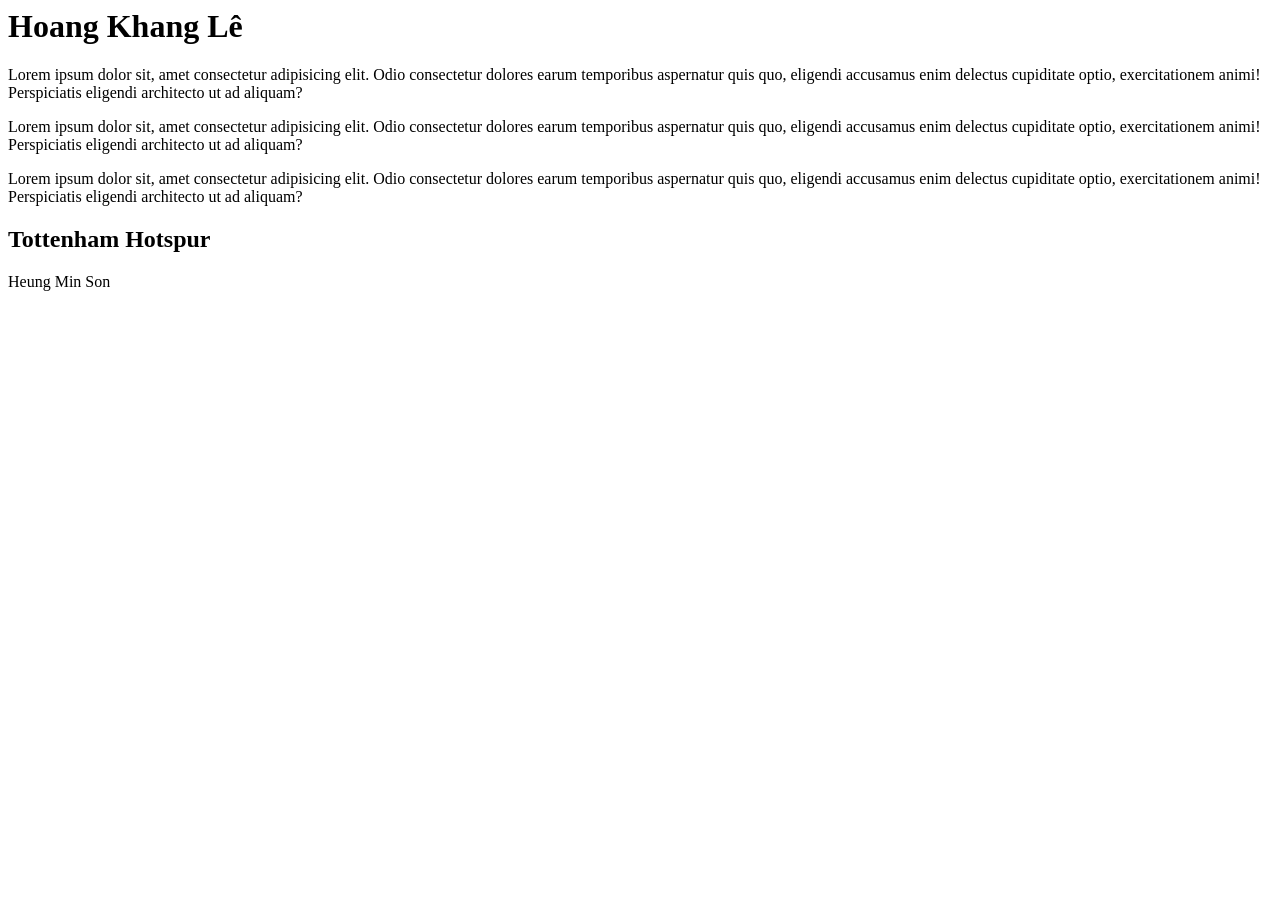
<file: index.html>
<html lang="en">
<head>
    <meta charset="UTF-8">
    <meta http-equiv="X-UA-Compatible" content="IE=edge">
    <meta name="viewport" content="width=device-width, initial-scale=1.0">
    <title>Hoang Khang Lê</title>
    <link rel="stylesheet" href="styles.css">
    <link rel="preconnect" href="https://fonts.googleapis.com">
    <link rel="preconnect" href="https://fonts.gstatic.com" crossorigin>
    <link href="https://fonts.googleapis.com/css2?family=Karla:ital,wght@1,200&display=swap" rel="stylesheet">

</head>
<body>
    <h1>Hoang Khang Lê</h1>
    <p>Lorem ipsum dolor sit, amet consectetur adipisicing elit. Odio consectetur dolores earum temporibus aspernatur quis quo, eligendi accusamus enim delectus cupiditate optio, exercitationem animi! Perspiciatis eligendi architecto ut ad aliquam?</p>
    <p>Lorem ipsum dolor sit, amet consectetur adipisicing elit. Odio consectetur dolores earum temporibus aspernatur quis quo, eligendi accusamus enim delectus cupiditate optio, exercitationem animi! Perspiciatis eligendi architecto ut ad aliquam?</p>
    <p>Lorem ipsum dolor sit, amet consectetur adipisicing elit. Odio consectetur dolores earum temporibus aspernatur quis quo, eligendi accusamus enim delectus cupiditate optio, exercitationem animi! Perspiciatis eligendi architecto ut ad aliquam?</p>
</body>

<body>
    <h2>Tottenham Hotspur</h2>
    <p>Heung Min Son</p>
</body>
</html>
</file>
<file: styles.css>
*{
    padding: 0;
    margin; 0;
    box-sizing: border-box;
}
.navbar{
    background-color: lightgreen;
    color: white;
    border-bottom: 0.5px solid gray;
    width: 100%;
    line-height: 80px;
    height: 80px;
    font-size: 18px;
}
</file>
